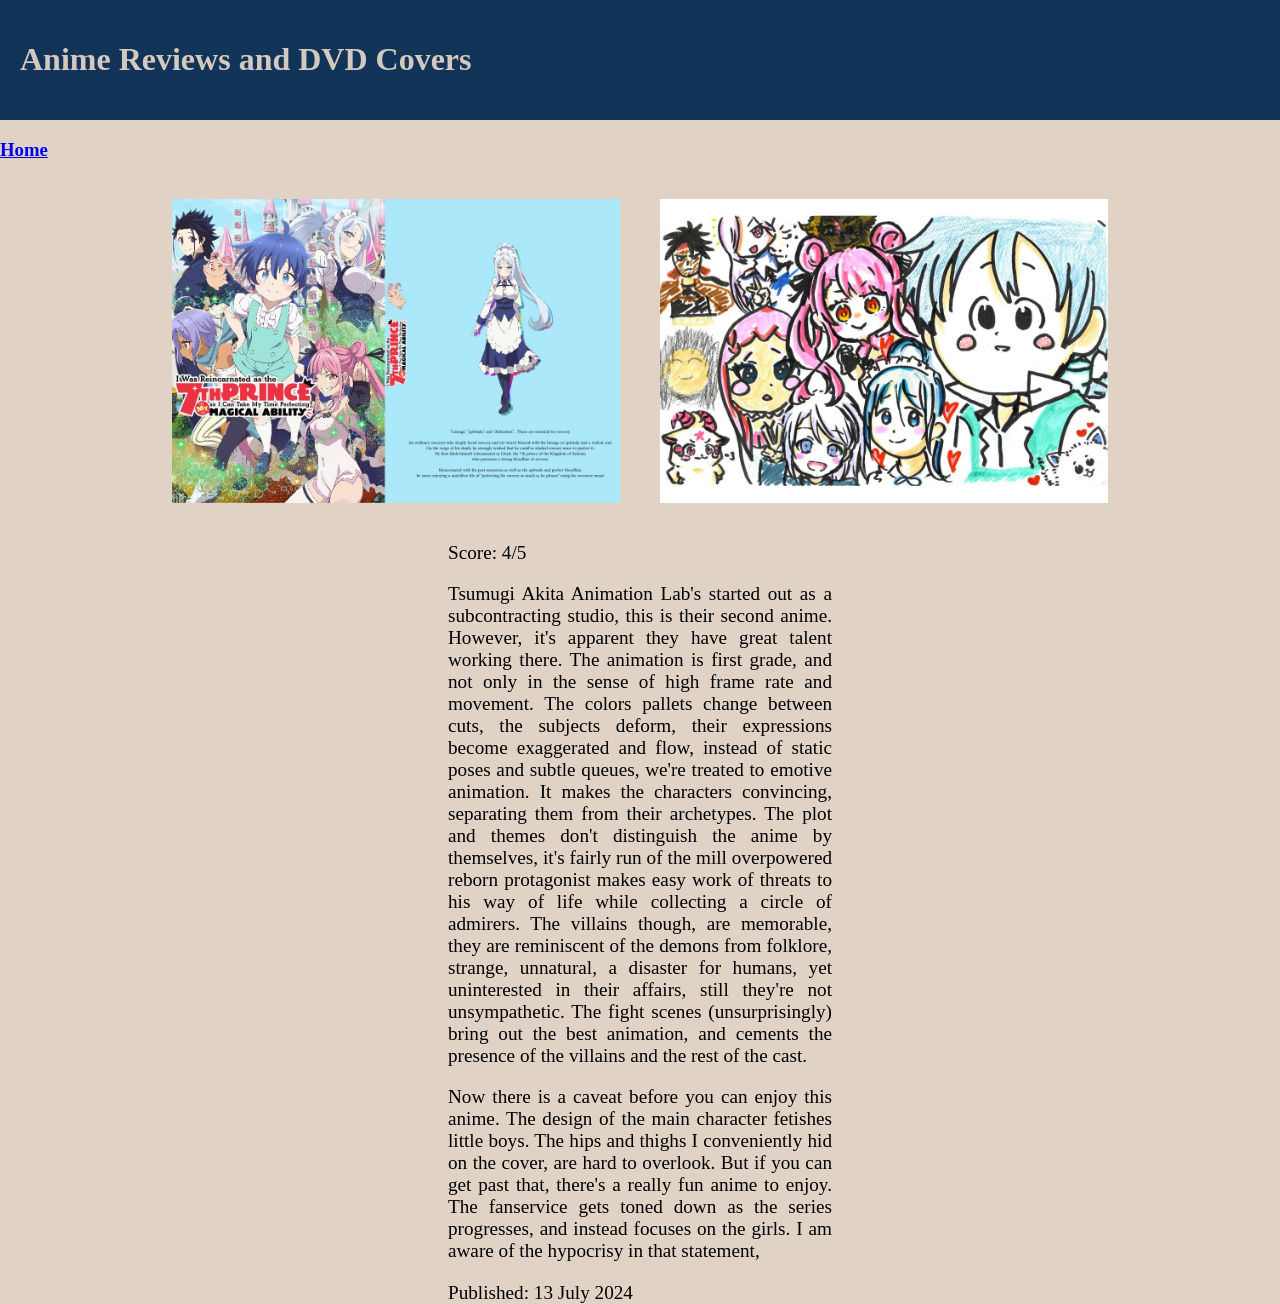
<file: I was reincarnated as the 7th Prince/I was reincarnated as the 7th Prince.html>
<html lang="en">

<head>
    <link rel="stylesheet" href="../styles.css">
</head>


    <div id="siteHeader">
        <header>
            <h1>Anime Reviews and DVD Covers</h1>
        </header>
    </div>
    

<body>
    
    <h3><a href="../index.html"> Home</a></h3>
    
    <div class="twoImages">
    <img src="I was Reincarnated as the 7th Prince.jpg" class="reviewImage">  
    <img src="Page 2.jpg" class="reviewImage">
    </div>

    <article>
        
        <p>
            Score: 4/5
        </p>   
        
        <p>
            Tsumugi Akita Animation Lab's started out as a subcontracting studio, this is their second anime. However, it's apparent they have great talent working there. The animation is first grade, and not only in the sense of high frame rate and movement. The colors pallets change between cuts, the subjects deform, their expressions become exaggerated and flow, instead of static poses and subtle queues, we're treated to emotive animation. It makes the characters convincing, separating them from their archetypes. The plot and themes don't distinguish the anime by themselves, it's fairly run of the mill overpowered reborn protagonist makes easy work of threats to his way of life while collecting a circle of admirers.  The villains though, are memorable, they are reminiscent of the demons from folklore, strange, unnatural, a disaster for humans, yet uninterested in their affairs, still they're not unsympathetic. The fight scenes (unsurprisingly) bring out the best animation, and cements the presence of the villains and the rest of the cast. 
        </p> 
        
        <p>
            Now there is a caveat before you can enjoy this anime. The design of the main character fetishes little boys. The hips and thighs I conveniently hid on the cover,  are hard to overlook.  But if you can get past that, there's a really fun anime to enjoy. The fanservice gets toned down as the series progresses, and instead focuses on the girls. I am aware of the hypocrisy in that statement, 

        
        
        </p>    

        <footer>Published:  13 July 2024</footer>

    </article>


</body>

 

</html>
</file>
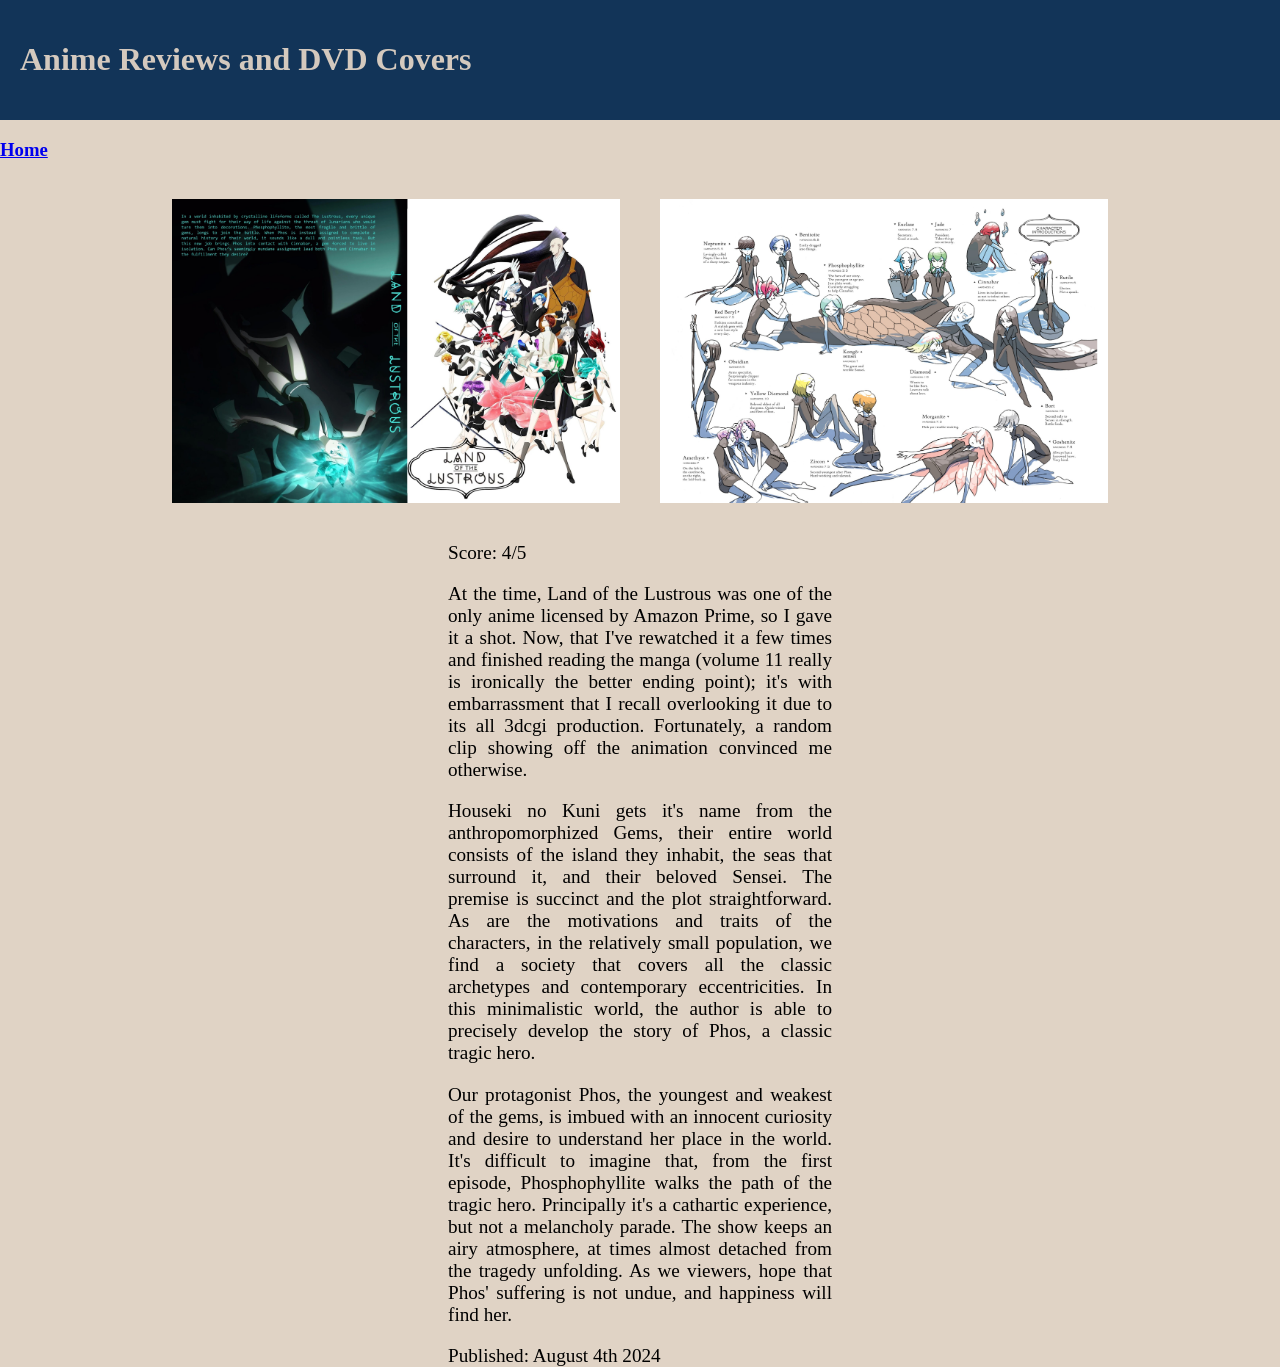
<file: Land of the Lustrous/Land of the Lustrous.html>
<html lang="en">

<head>
    <link rel="stylesheet" href="../styles.css">
</head>


<div id="siteHeader">
    <header>
        <h1>Anime Reviews and DVD Covers</h1>
    </header>
</div>


<body>

    <h3><a href="../index.html"> Home</a></h3>

    <div class="twoImages">
        <img src="Page 1.jpg" class="reviewImage">
        <img src="Page 2.jpg" class="reviewImage">
    </div>

    <article>

        <p>
            Score: 4/5
        </p>

        <p>
            At the time, Land of the Lustrous was one of the only anime licensed by Amazon Prime, so I gave it a shot.
            Now, that I've rewatched it a few times and finished reading the manga (volume 11 really is ironically the
            better ending point); it's with embarrassment that I recall overlooking it due to its all 3dcgi production.
            Fortunately, a random clip showing off the animation convinced me otherwise.
        </p>

        <p>
            Houseki no Kuni gets it's name from the anthropomorphized Gems, their entire world consists of the island
            they inhabit, the seas that surround it, and their beloved Sensei. The premise is succinct and the plot
            straightforward. As are the motivations and traits of the characters, in the relatively small population, we
            find a society that covers all the classic archetypes and contemporary eccentricities. In this minimalistic
            world, the author is able to precisely develop the story of Phos, a classic tragic hero.



        </p>

        <p>
            Our protagonist Phos, the youngest and weakest of the gems, is imbued with an innocent curiosity and desire
            to understand her place in the world. It's difficult to imagine that, from the first episode,
            Phosphophyllite walks the path of the tragic hero. Principally it's a cathartic experience, but not a
            melancholy parade. The show keeps an airy atmosphere, at times almost detached from the tragedy unfolding.
            As we viewers, hope that Phos' suffering is not undue, and happiness will find her.
        </p>

        <footer>Published: August 4th 2024 </footer>

    </article>


</body>



</html>
</file>
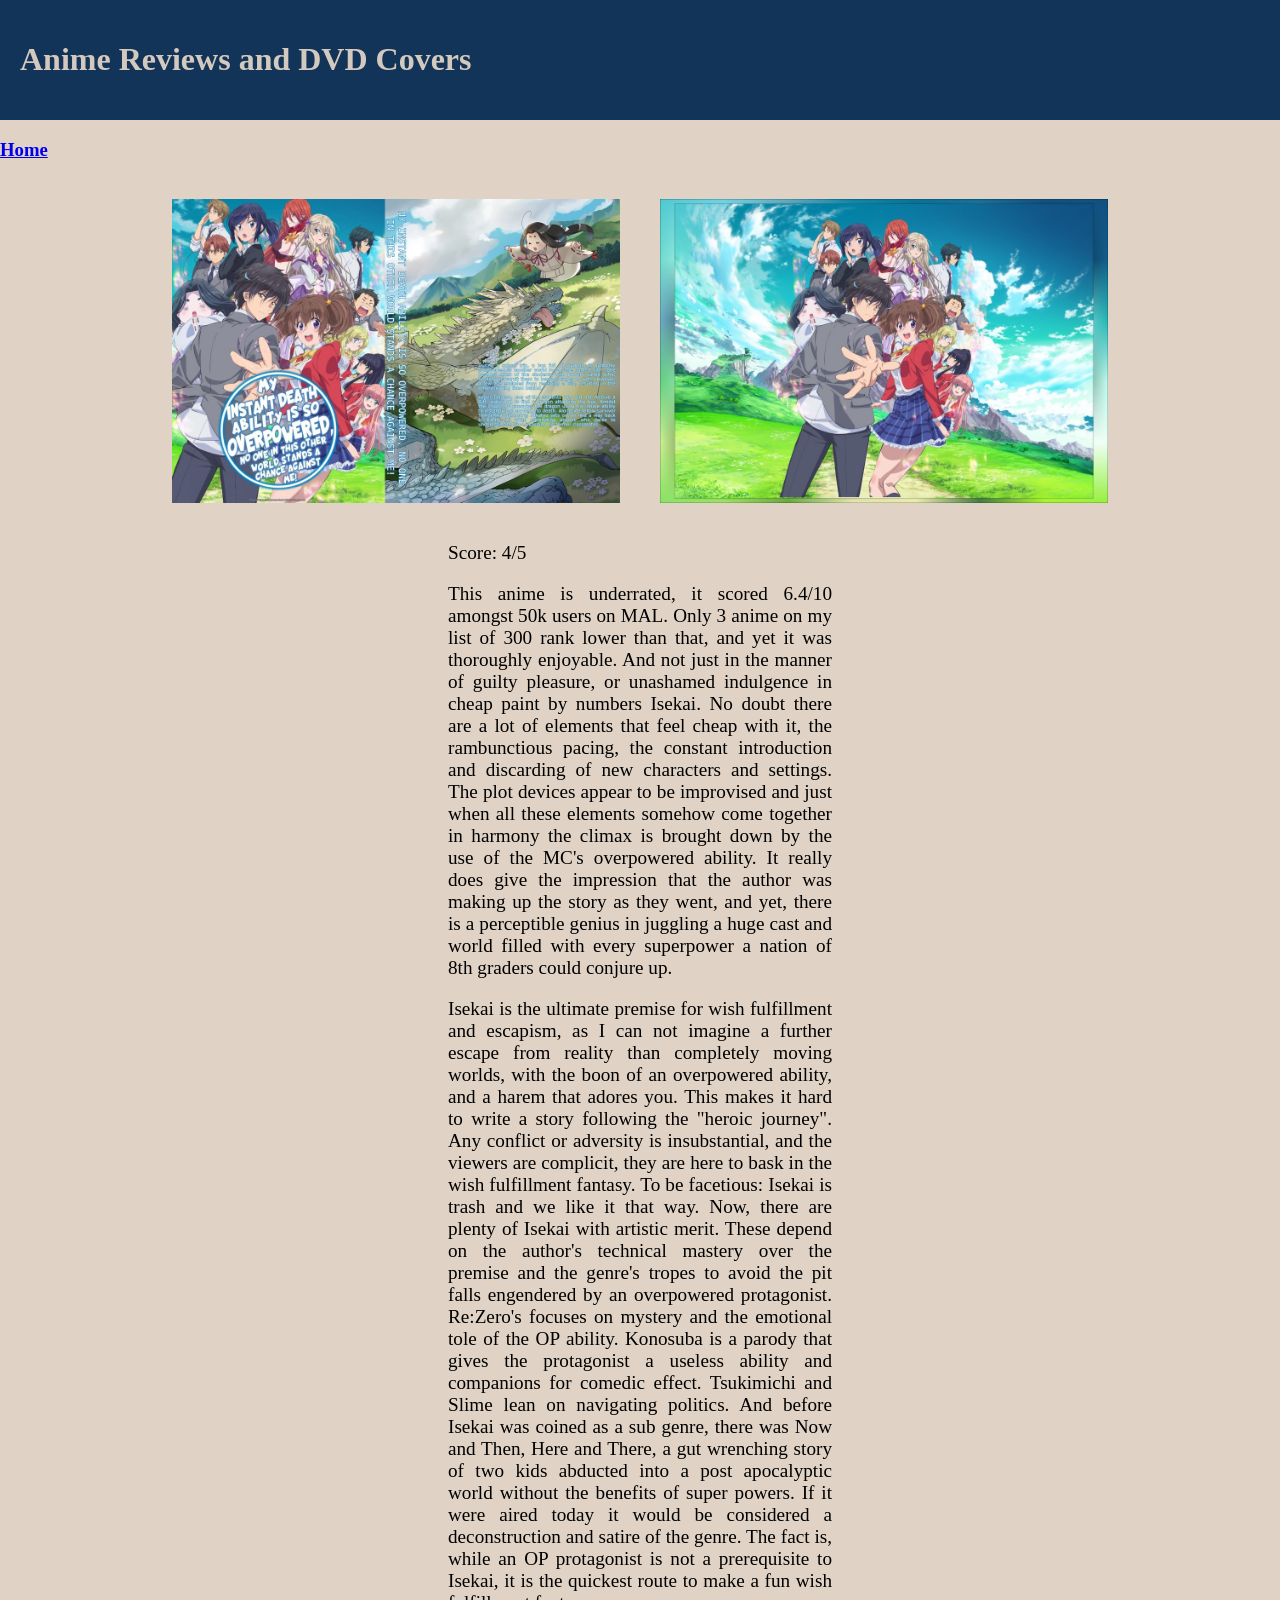
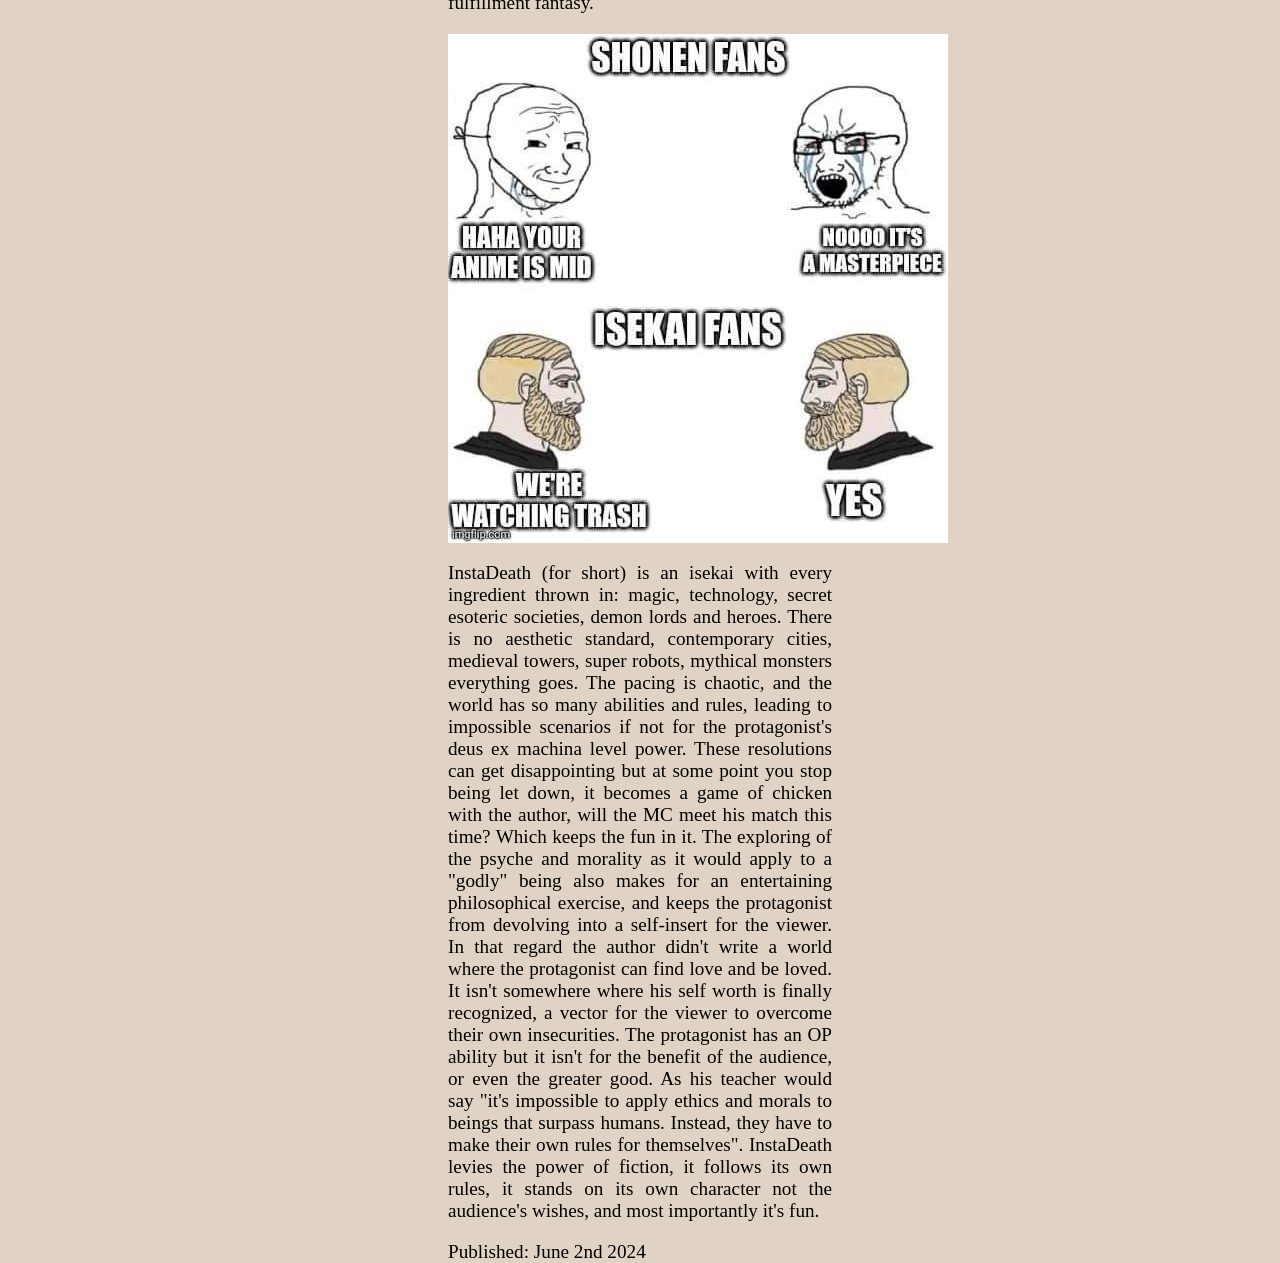
<file: My instant death ability/My instant death ability.html>
<html lang="en">

<head>
    <link rel="stylesheet" href="../styles.css">
</head>


<div id="siteHeader">
    <header>
        <h1>Anime Reviews and DVD Covers</h1>
    </header>
</div>


<body>

    <h3><a href="../index.html"> Home</a></h3>

    <div class="twoImages">
        <img src="my instant death ability.jpg" class="reviewImage">
        <img src="Page 2.jpg" class="reviewImage">
    </div>

    <article>

        <p>
            Score: 4/5
        </p>

        <p>
            This anime is underrated, it scored 6.4/10 amongst 50k users on MAL. Only 3 anime on my list of 300 rank
            lower than that, and yet it was thoroughly enjoyable. And not just in the manner of guilty pleasure, or
            unashamed indulgence in cheap paint by numbers Isekai. No doubt there are a lot of elements that feel cheap
            with it, the rambunctious pacing, the constant introduction and discarding of new characters and settings.
            The plot devices appear to be improvised and just when all these elements somehow come together in harmony
            the climax is brought down by the use of the MC's overpowered ability. It really does give the impression
            that the author was making up the story as they went, and yet, there is a perceptible genius in juggling a
            huge cast and world filled with every superpower a nation of 8th graders could conjure up.
        </p>

        <p>
            Isekai is the ultimate premise for wish fulfillment and escapism, as I can not imagine a further escape from
            reality than completely moving worlds, with the boon of an overpowered ability, and a harem that adores you.
            This makes it hard to write a story following the "heroic journey". Any conflict or adversity is
            insubstantial, and the viewers are complicit, they are here to bask in the wish fulfillment fantasy. To be
            facetious: Isekai is trash and we like it that way. Now, there are plenty of Isekai with artistic merit.
            These depend on the author's technical mastery over the premise and the genre's tropes to avoid the pit
            falls engendered by an overpowered protagonist. Re:Zero's focuses on mystery and the emotional tole of the
            OP ability. Konosuba is a parody that gives the protagonist a useless ability and companions for comedic
            effect. Tsukimichi and Slime lean on navigating politics. And before Isekai was coined as a sub genre, there
            was Now and Then, Here and There, a gut wrenching story of two kids abducted into a post apocalyptic world
            without the benefits of super powers. If it were aired today it would be considered a deconstruction and
            satire of the genre. The fact is, while an OP protagonist is not a prerequisite to Isekai, it is the
            quickest route to make a fun wish fulfillment fantasy.



        </p>

        <img src="meme.jpg">

        <p>
            InstaDeath (for short) is an isekai with every ingredient thrown in: magic, technology, secret esoteric
            societies, demon lords and heroes. There is no aesthetic standard, contemporary cities, medieval towers,
            super robots, mythical monsters everything goes. The pacing is chaotic, and the world has so many abilities
            and rules, leading to impossible scenarios if not for the protagonist's deus ex machina level power. These
            resolutions can get disappointing but at some point you stop being let down, it becomes a game of chicken
            with the author, will the MC meet his match this time? Which keeps the fun in it. The exploring of the
            psyche and morality as it would apply to a "godly" being also makes for an entertaining philosophical
            exercise, and keeps the protagonist from devolving into a self-insert for the viewer. In that regard the
            author didn't write a world where the protagonist can find love and be loved. It isn't somewhere where his
            self worth is finally recognized, a vector for the viewer to overcome their own insecurities. The
            protagonist has an OP ability but it isn't for the benefit of the audience, or even the greater good. As his
            teacher would say "it's impossible to apply ethics and morals to beings that surpass humans. Instead, they
            have to make their own rules for themselves". InstaDeath levies the power of fiction, it follows its own
            rules, it stands on its own character not the audience's wishes, and most importantly it's fun.
        </p>

        <footer>Published: June 2nd 2024</footer>

    </article>


</body>



</html>
</file>
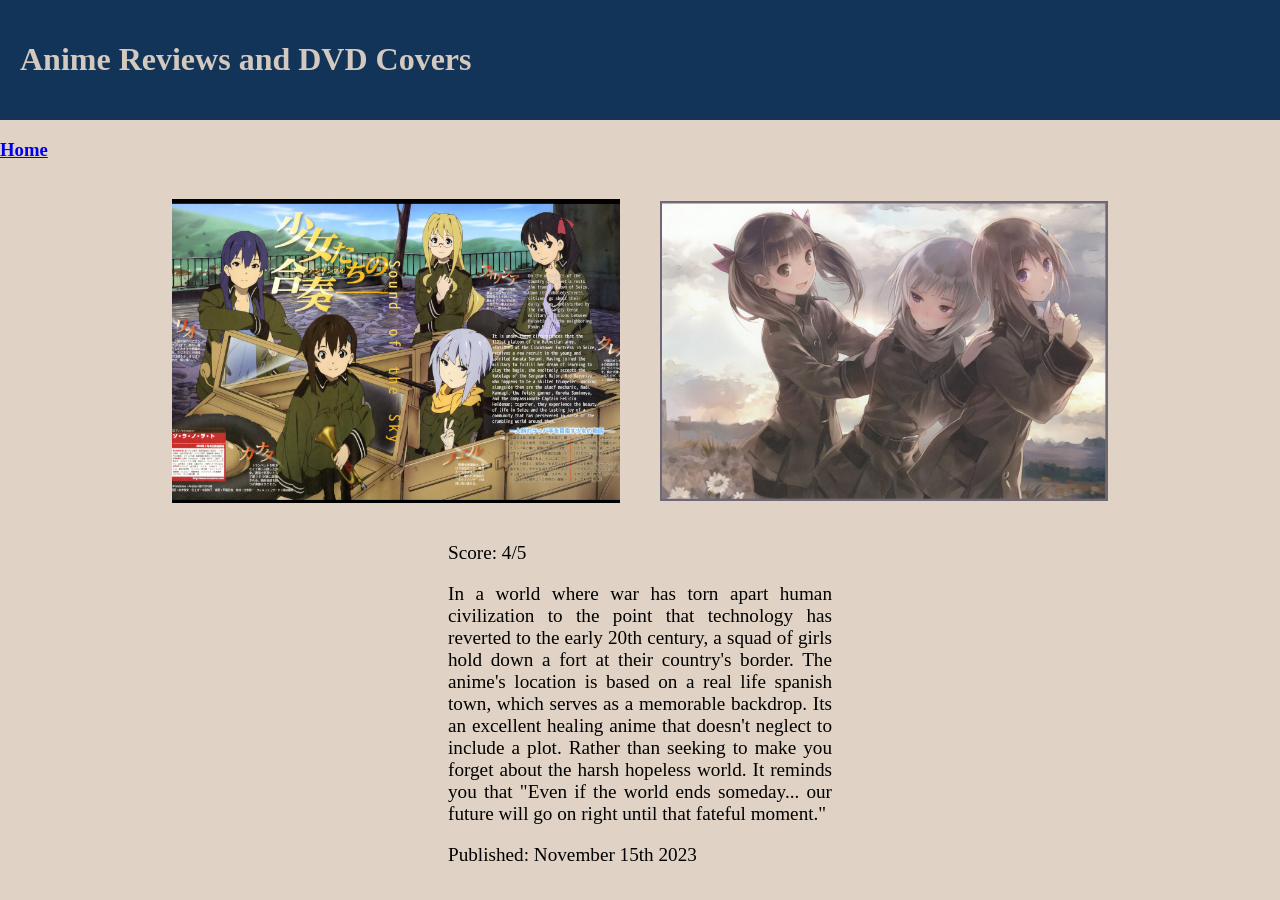
<file: Sound of the Sky/Sound of the Sky.html>
<html lang="en">

<head>
    <link rel="stylesheet" href="../styles.css">
</head>


<div id="siteHeader">
    <header>
        <h1>Anime Reviews and DVD Covers</h1>
    </header>
</div>


<body>

    <h3><a href="../index.html"> Home</a></h3>

    <div class="twoImages">
        <img src="sound of the sky.jpg" class="reviewImage">
        <img src="Sound of the Sky inside.jpg" class="reviewImage">
    </div>

    <article>

        <p>
            Score: 4/5
        </p>

        <p>
            In a world where war has torn apart human civilization to the point that technology has reverted to the
            early 20th century, a squad of girls hold down a fort at their country's border. The anime's location is
            based on a real life spanish town, which serves as a memorable backdrop. Its an excellent healing anime that
            doesn't neglect to include a plot. Rather than seeking to make you forget about the harsh hopeless world. It
            reminds you that "Even if the world ends someday... our future will go on right until that fateful moment."
        </p>


        <footer>Published: November 15th 2023</footer>

    </article>


</body>



</html>
</file>
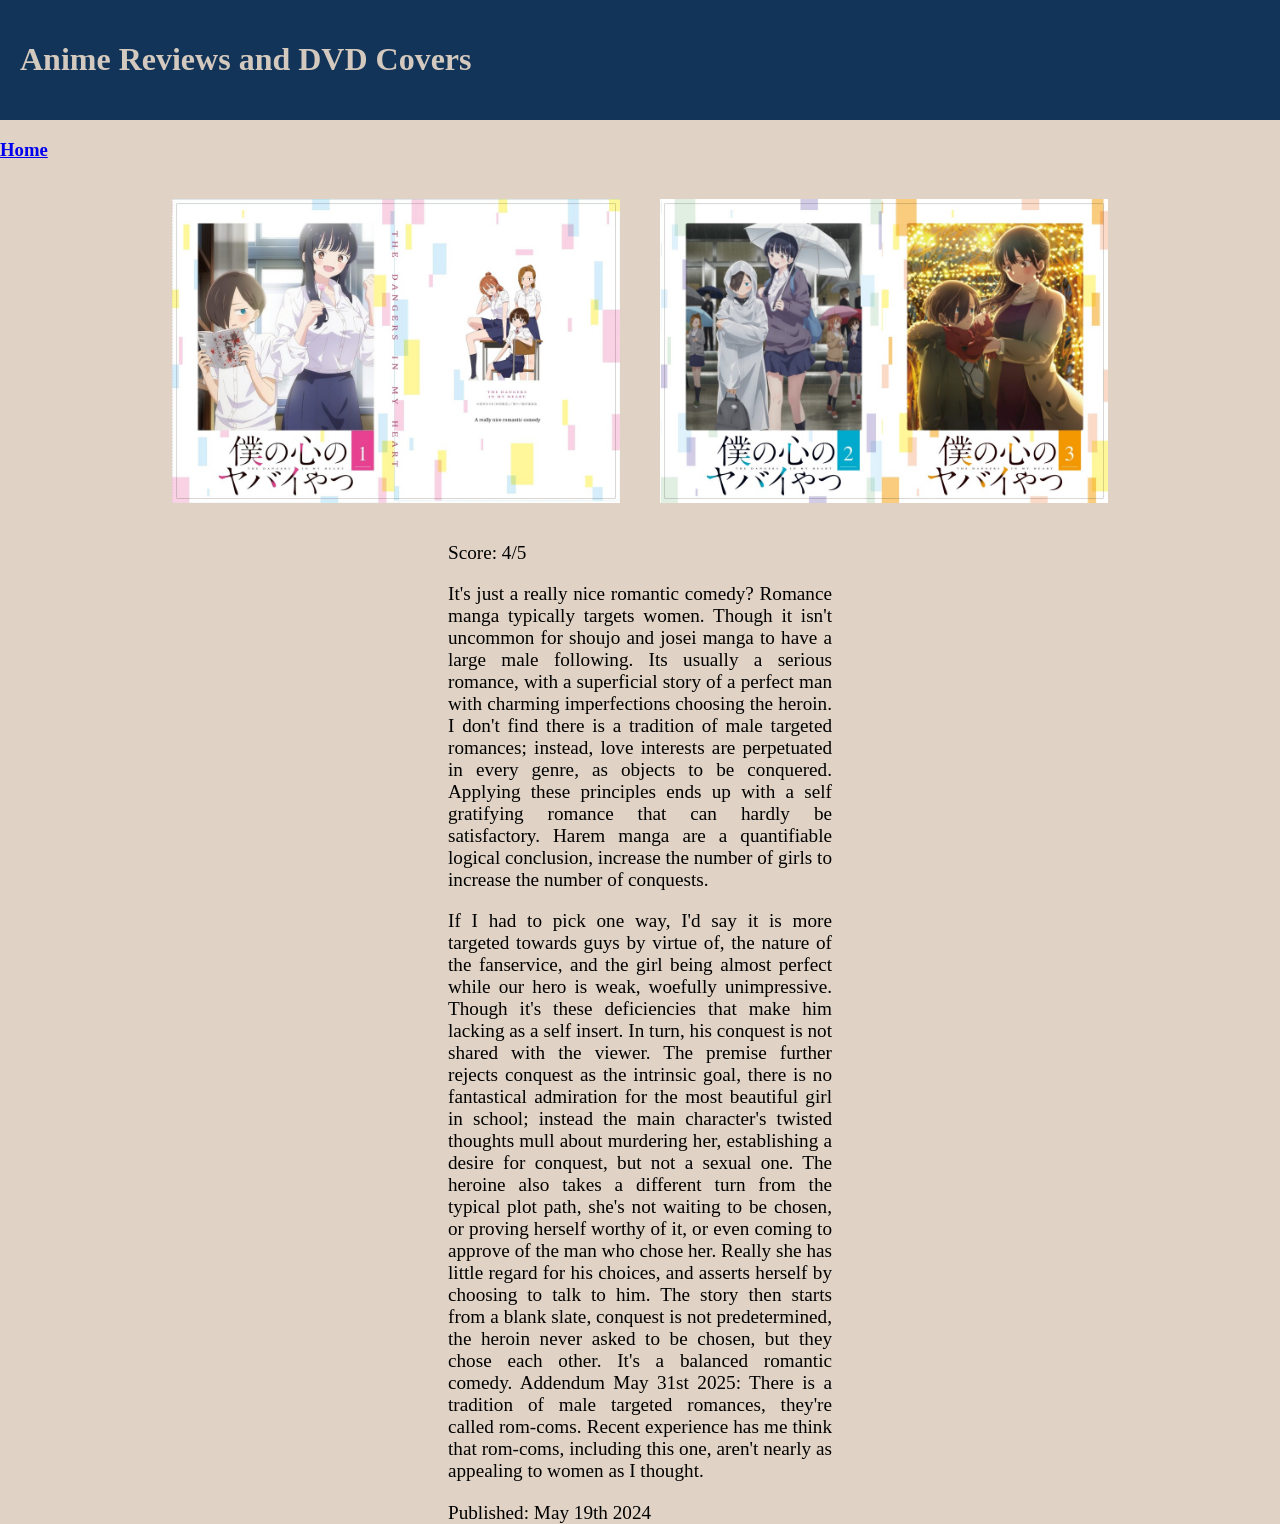
<file: The Danger in My Heart/dangerReview.html>
<html lang="en">

<head>
    <link rel="stylesheet" href="../styles.css">
</head>


    <div id="siteHeader">
        <header>
            <h1>Anime Reviews and DVD Covers</h1>
        </header>
    </div>
    

<body>
    
    <h3><a href="../index.html"> Home</a></h3>
    
    <div class="twoImages">
    <img src="the dangers in my heart 1.jpg" class="reviewImage">  
    <img src="the dangers in my heart 2.jpg" class="reviewImage">
    </div>

    <article>
        
        <p>
            Score: 4/5
        </p>   
        
        <p>
        It's just a really nice romantic comedy? Romance manga typically targets women. Though it isn't uncommon for
        shoujo and josei manga to have a large male following. Its usually a serious romance, with a superficial story
        of a perfect man with charming imperfections choosing the heroin. I don't find there is a tradition of male
        targeted romances; instead, love interests are perpetuated in every genre, as objects to be conquered. Applying
        these principles ends up with a self gratifying romance that can hardly be satisfactory. Harem manga are a
        quantifiable logical conclusion, increase the number of girls to increase the number of conquests.
        </p> 
        
        <p>
        If I had to pick one way, I'd say it is more targeted towards guys by virtue of, the nature of the fanservice,
        and the girl being almost perfect while our hero is weak, woefully unimpressive. Though it's these deficiencies
        that make him lacking as a self insert. In turn, his conquest is not shared with the viewer. The premise further
        rejects conquest as the intrinsic goal, there is no fantastical admiration for the most beautiful girl in
        school; instead the main character's twisted thoughts mull about murdering her, establishing a desire for
        conquest, but not a sexual one. The heroine also takes a different turn from the typical plot path, she's not
        waiting to be chosen, or proving herself worthy of it, or even coming to approve of the man who chose her.
        Really she has little regard for his choices, and asserts herself by choosing to talk to him. The story then
        starts from a blank slate, conquest is not predetermined, the heroin never asked to be chosen, but they chose
        each other. It's a balanced romantic comedy.

        Addendum May 31st 2025: There is a tradition of male targeted romances, they're called rom-coms. Recent experience has me think that rom-coms, including this one,
        aren't nearly as appealing to women as I thought.  
        
        </p>    

        <footer>Published: May 19th 2024</footer>

    </article>


</body>

 

</html>
</file>
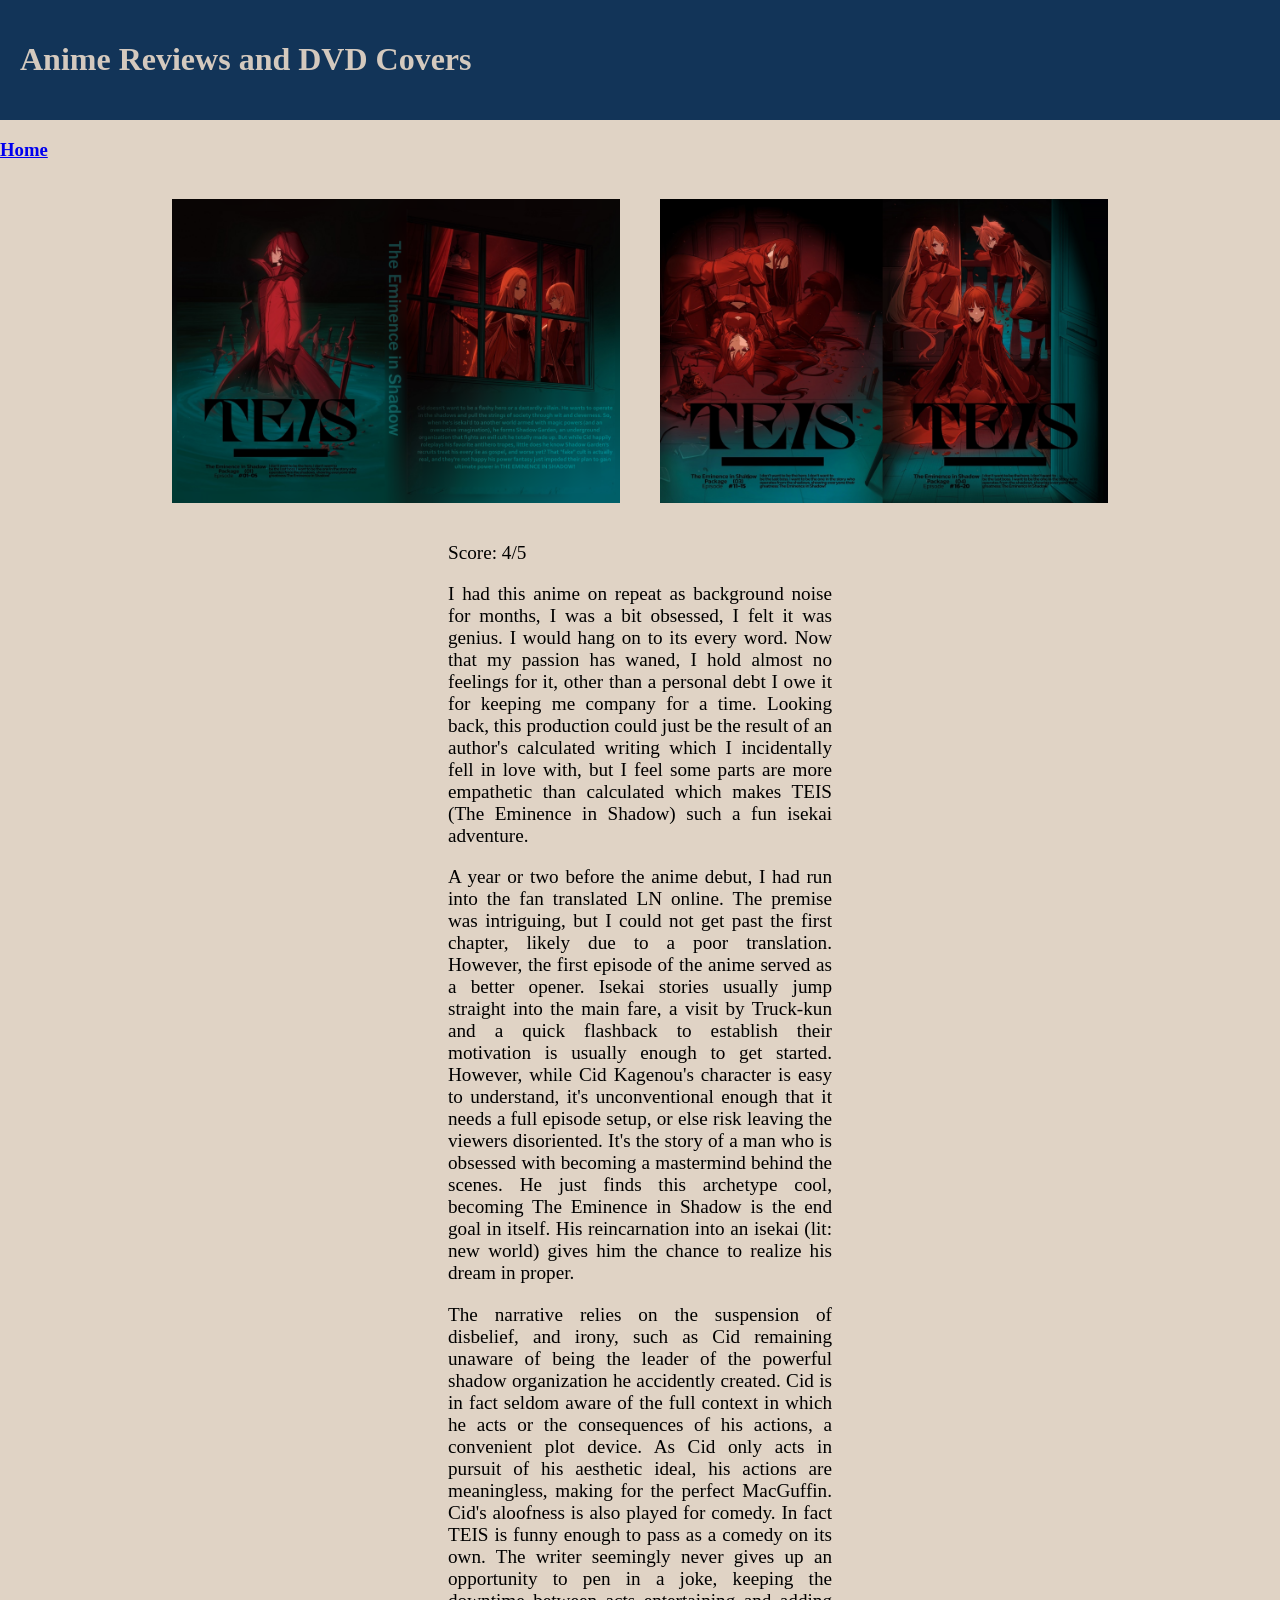
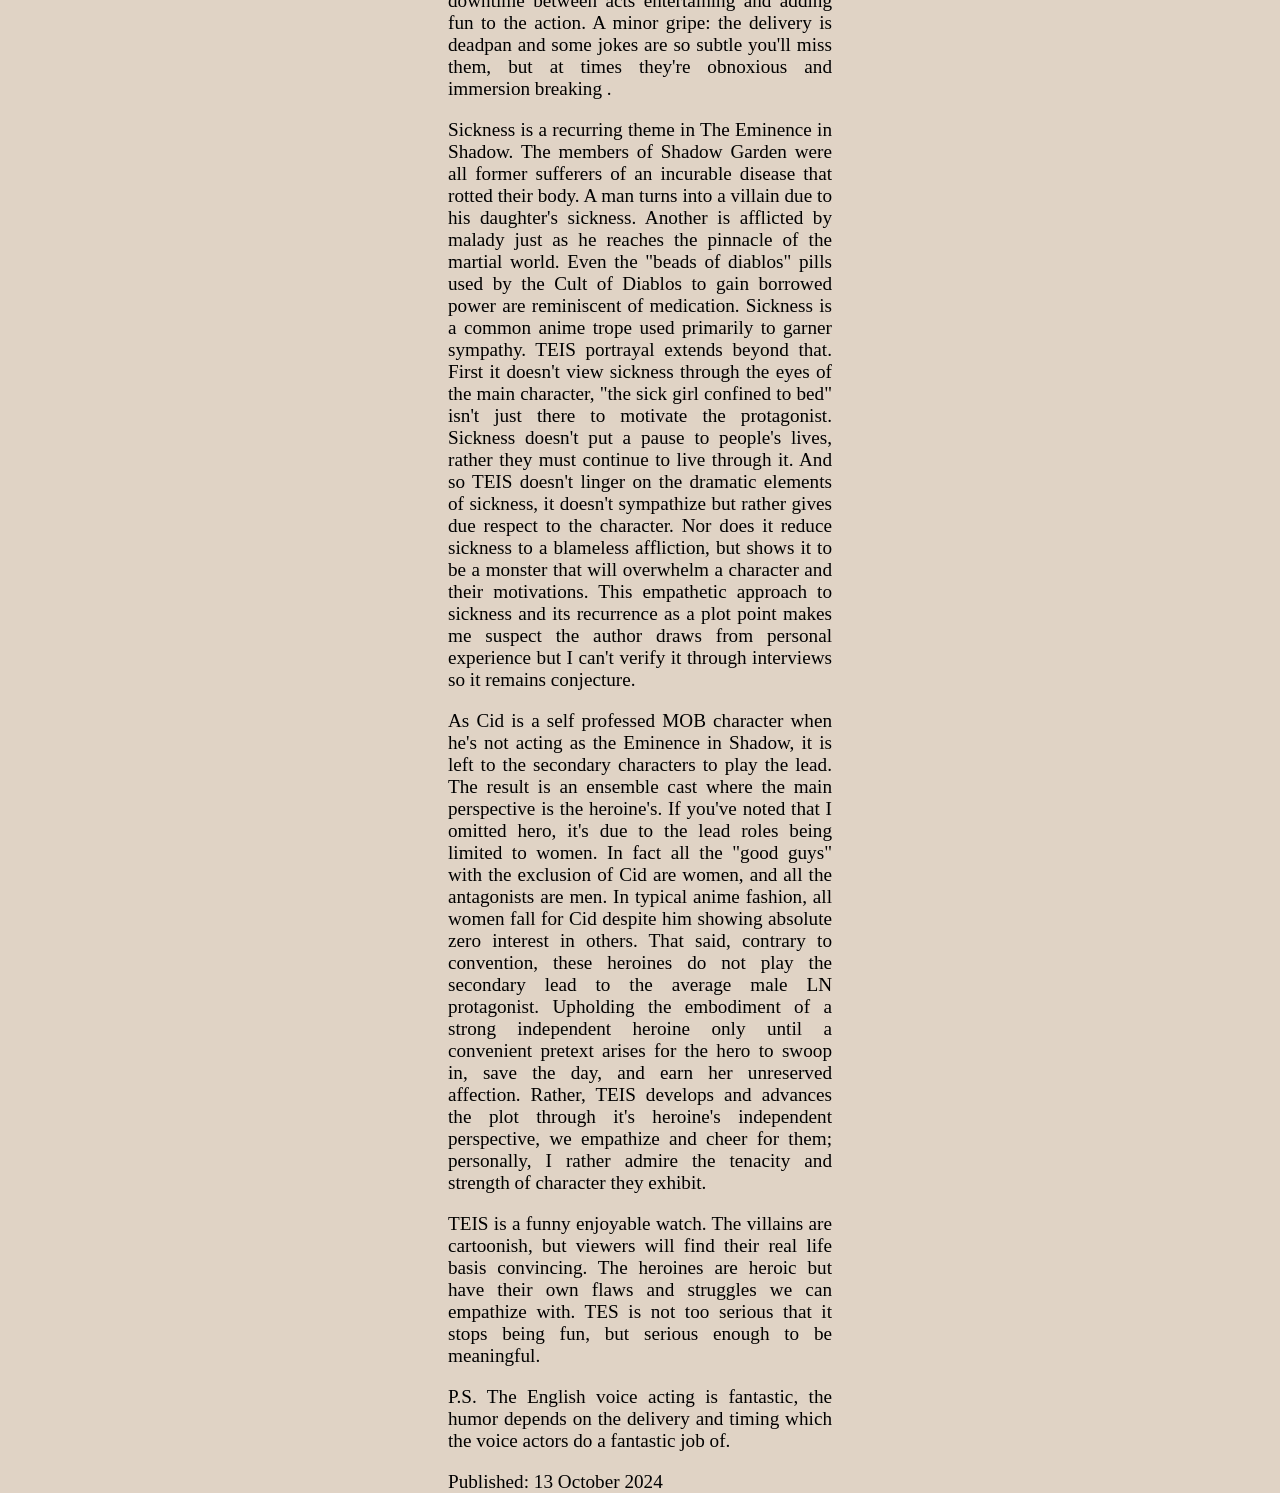
<file: The eminence in shadow/The eminence in shadow.html>
<html lang="en">

<head>
    <link rel="stylesheet" href="../styles.css">
</head>


<div id="siteHeader">
    <header>
        <h1>Anime Reviews and DVD Covers</h1>
    </header>
</div>


<body>

    <h3><a href="../index.html"> Home</a></h3>

    <div class="twoImages">
        <img src="Page 1.png" class="reviewImage">
        <img src="Page 2.png" class="reviewImage">
    </div>

    <article>

        <p>
            Score: 4/5
        </p>

        <p>
            I had this anime on repeat as background noise for months, I was a bit obsessed, I felt it was genius. I
            would hang on to its every word. Now that my passion has waned, I hold almost no feelings for it, other than
            a personal debt I owe it for keeping me company for a time. Looking back, this production could just be the
            result of an author's calculated writing which I incidentally fell in love with, but I feel some parts are
            more empathetic than calculated which makes TEIS (The Eminence in Shadow) such a fun isekai adventure.
        </p>

        <p>
            A year or two before the anime debut, I had run into the fan translated LN online. The premise was
            intriguing, but I could not get past the first chapter, likely due to a poor translation. However, the first
            episode of the anime served as a better opener. Isekai stories usually jump straight into the main fare, a
            visit by Truck-kun and a quick flashback to establish their motivation is usually enough to get started.
            However, while Cid Kagenou's character is easy to understand, it's unconventional enough that it needs a
            full episode setup, or else risk leaving the viewers disoriented. It's the story of a man who is obsessed
            with becoming a mastermind behind the scenes. He just finds this archetype cool, becoming The Eminence in
            Shadow is the end goal in itself. His reincarnation into an isekai (lit: new world) gives him the chance to
            realize his dream in proper.



        </p>
        The narrative relies on the suspension of disbelief, and irony, such as Cid remaining unaware of being the
        leader of the powerful shadow organization he accidently created. Cid is in fact seldom aware of the full
        context in which he acts or the consequences of his actions, a convenient plot device. As Cid only acts in
        pursuit of his aesthetic ideal, his actions are meaningless, making for the perfect MacGuffin. Cid's aloofness
        is also played for comedy. In fact TEIS is funny enough to pass as a comedy on its own. The writer seemingly
        never gives up an opportunity to pen in a joke, keeping the downtime between acts entertaining and adding fun to
        the action. A minor gripe: the delivery is deadpan and some jokes are so subtle you'll miss them, but at times
        they're obnoxious and immersion breaking .
        <p>

        </p>
        Sickness is a recurring theme in The Eminence in Shadow. The members of Shadow Garden were all former sufferers
        of an incurable disease that rotted their body. A man turns into a villain due to his daughter's sickness.
        Another is afflicted by malady just as he reaches the pinnacle of the martial world. Even the "beads of diablos"
        pills used by the Cult of Diablos to gain borrowed power are reminiscent of medication. Sickness is a common
        anime trope used primarily to garner sympathy. TEIS portrayal extends beyond that. First it doesn't view
        sickness through the eyes of the main character, "the sick girl confined to bed" isn't just there to motivate
        the protagonist. Sickness doesn't put a pause to people's lives, rather they must continue to live through it.
        And so TEIS doesn't linger on the dramatic elements of sickness, it doesn't sympathize but rather gives due
        respect to the character. Nor does it reduce sickness to a blameless affliction, but shows it to be a monster
        that will overwhelm a character and their motivations. This empathetic approach to sickness and its recurrence
        as a plot point makes me suspect the author draws from personal experience but I can't verify it through
        interviews so it remains conjecture.
        <p>

        </p>
        As Cid is a self professed MOB character when he's not acting as the Eminence in Shadow, it is left to the
        secondary characters to play the lead. The result is an ensemble cast where the main perspective is the
        heroine's. If you've noted that I omitted hero, it's due to the lead roles being limited to women. In fact all
        the "good guys" with the exclusion of Cid are women, and all the antagonists are men. In typical anime fashion,
        all women fall for Cid despite him showing absolute zero interest in others. That said, contrary to convention,
        these heroines do not play the secondary lead to the average male LN protagonist. Upholding the embodiment of a
        strong independent heroine only until a convenient pretext arises for the hero to swoop in, save the day, and
        earn her unreserved affection. Rather, TEIS develops and advances the plot through it's heroine's independent
        perspective, we empathize and cheer for them; personally, I rather admire the tenacity and strength of character
        they exhibit.
        <p>

        </p>
        TEIS is a funny enjoyable watch. The villains are cartoonish, but viewers will find their real life basis
        convincing. The heroines are heroic but have their own flaws and struggles we can empathize with. TES is not too
        serious that it stops being fun, but serious enough to be meaningful.
        <p>

        </p>
        P.S. The English voice acting is fantastic, the humor depends on the delivery and timing which the voice actors
        do a fantastic job of.
        <p>


        <footer>Published: 13 October 2024</footer>

    </article>


</body>



</html>
</file>
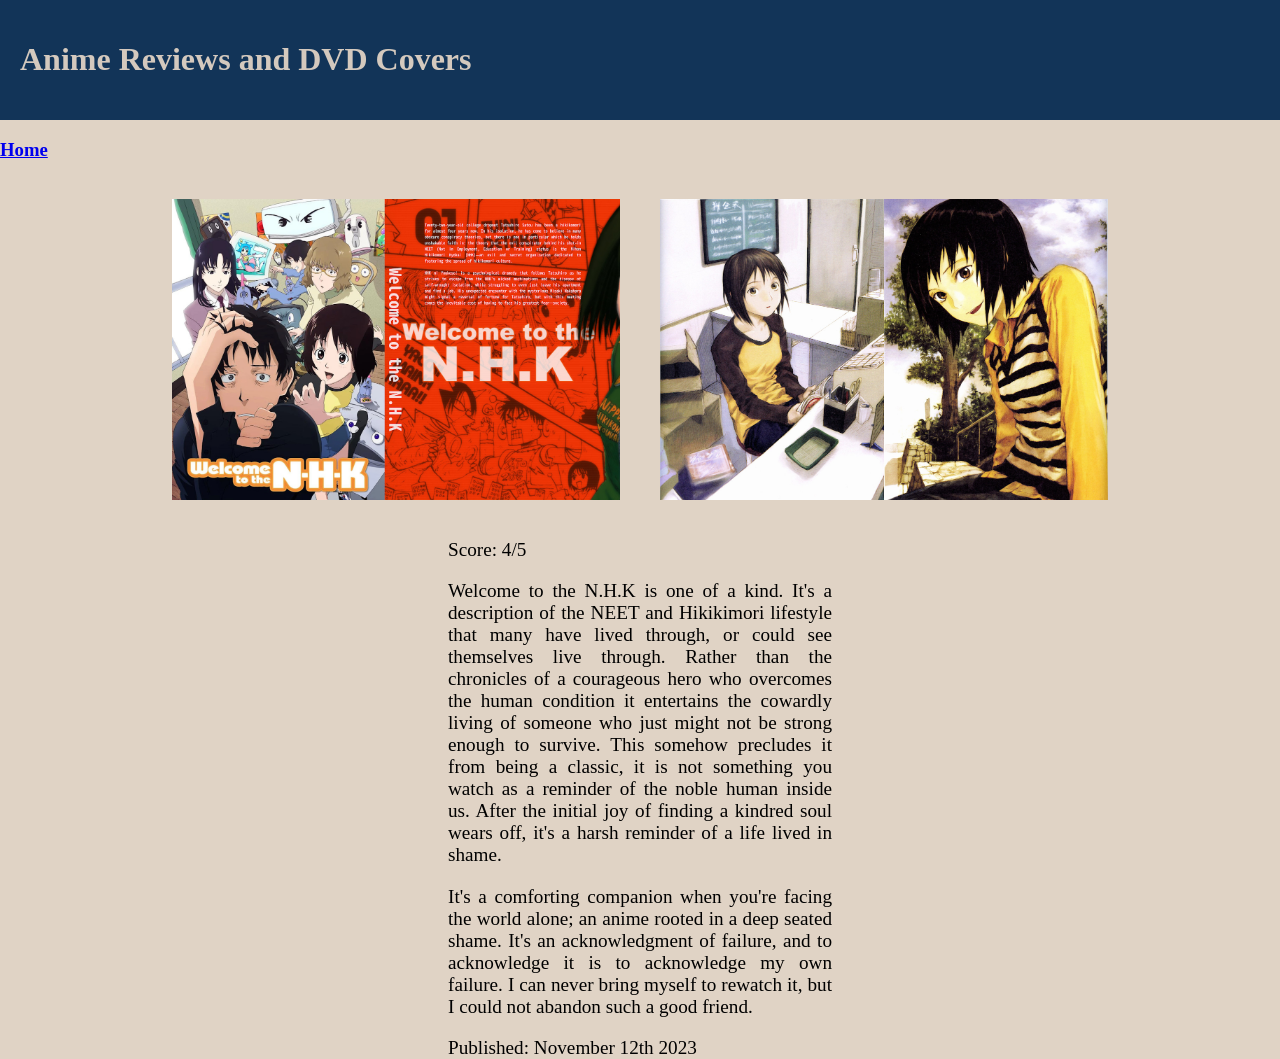
<file: welcome to the NHK/welcome to the NHK.html>
<html lang="en">

<head>
    <link rel="stylesheet" href="../styles.css">
</head>


<div id="siteHeader">
    <header>
        <h1>Anime Reviews and DVD Covers</h1>
    </header>
</div>


<body>

    <h3><a href="../index.html"> Home</a></h3>

    <div class="twoImages">
        <img src="jacket.jpg" class="reviewImage">
        <img src="inside.jpg" class="reviewImage">
    </div>

    <article>

        <p>
            Score: 4/5
        </p>

        <p>
            Welcome to the N.H.K is one of a kind. It's a description of the NEET and Hikikimori lifestyle that many
            have lived through, or could see themselves live through. Rather than the chronicles of a courageous hero
            who overcomes the human condition it entertains the cowardly living of someone who just might not be strong
            enough to survive. This somehow precludes it from being a classic, it is not something you watch as a
            reminder of the noble human inside us. After the initial joy of finding a kindred soul wears off, it's a
            harsh reminder of a life lived in shame.
        </p>

        <p>
            It's a comforting companion when you're facing the world alone; an anime rooted in a deep seated shame. It's
            an acknowledgment of failure, and to acknowledge it is to acknowledge my own failure. I can never bring
            myself to rewatch it, but I could not abandon such a good friend.



        </p>

        <footer>Published: November 12th 2023</footer>

    </article>


</body>



</html>
</file>
<file: styles.css>
* {
    box-sizing: border-box;
  }

body{
    background-color:rgb(224, 211, 197);
    margin: 0;
}

#siteHeader{
    background-color:rgb(18, 52, 88);
    display: block;
    padding: 20px;
    color: rgb(212, 201, 190);
}

.reviewTable{
    width: 50%;
    margin-left: auto;
    margin-right: auto;
}

.tableEntry{
    text-align: center;
    
}

.thumbnail{
    height: 128px;
}



.twoImages{
    display: flex;
    width: 100%;
    align-items: center;
    justify-content: center;
}

.reviewImage{
    width: 35%;
    max-width: fit-content;
    margin: 20px;
    
}

article{
    max-width: 30%;
    font-size:larger;
    text-align: justify;
    margin-left: auto;
    margin-right: auto;
}

@media only screen and (orientation: portrait) {
    article{
        max-width:70%;
    }
}


footer{
    align-self: flex-end;
}
</file>
